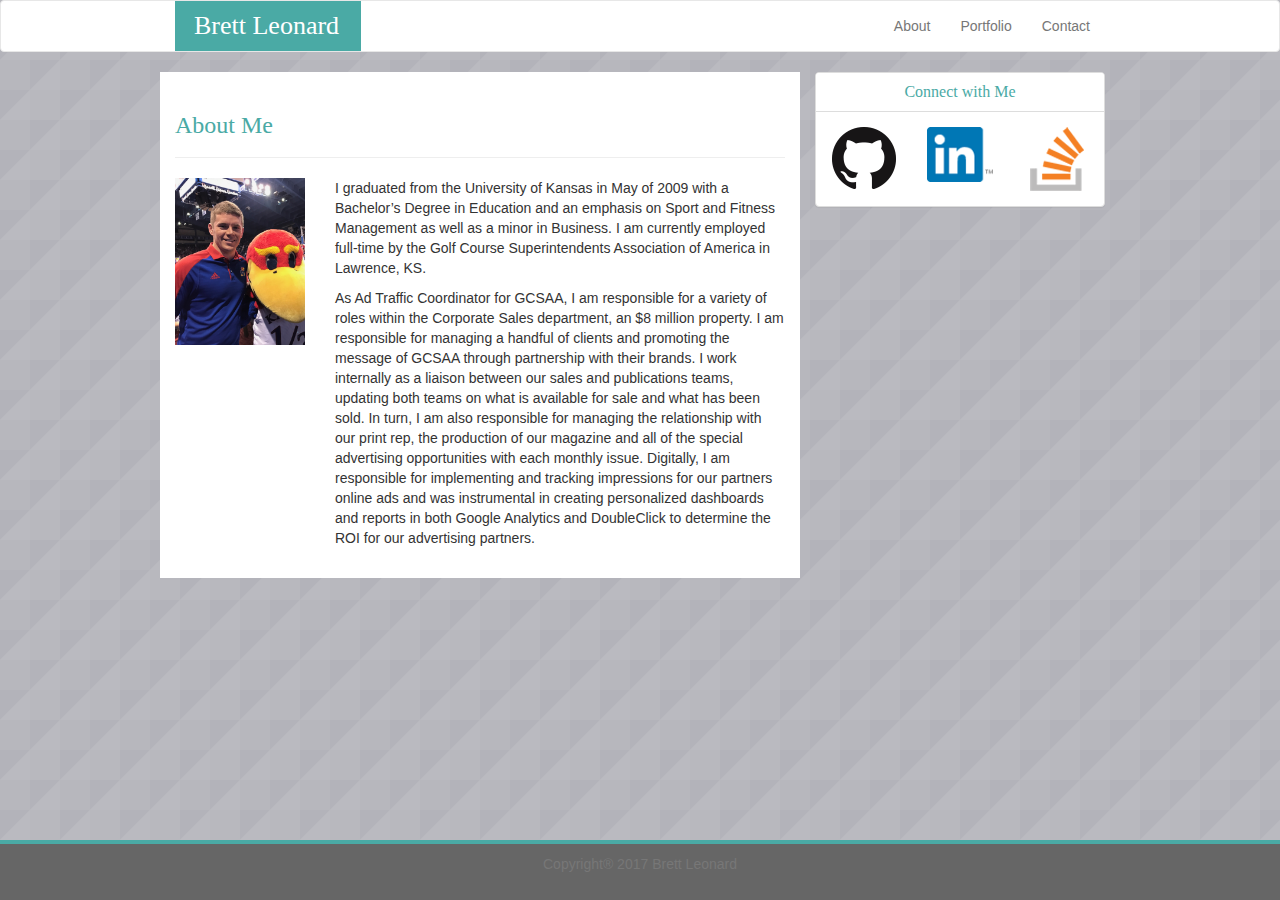
<file: index.html>
<!DOCTYPE html>
<html lang="en">

<head>
    <meta charset="utf-8">
    <meta http-equiv="X-UA-Compatible" content="IE=edge">
    <meta name="viewport" content="width=device-width, initial-scale=1">



    <link rel="stylesheet" type="text/css" href="reset.css">

    <!-- The above 3 meta tags *must* come first in the head; any other head content must come *after* these tags -->
    <title>Bootstrap 101 Template</title>
    <!-- Bootstrap -->
    <link href="https://maxcdn.bootstrapcdn.com/bootstrap/3.3.7/css/bootstrap.min.css" rel="stylesheet">
        <!-- jQuery library -->
    <script src="https://ajax.googleapis.com/ajax/libs/jquery/3.2.1/jquery.min.js"></script>
    <!-- Latest compiled JavaScript -->
    <script src="https://maxcdn.bootstrapcdn.com/bootstrap/3.3.7/js/bootstrap.min.js"></script>

    <!-- HTML5 shim and Respond.js for IE8 support of HTML5 elements and media queries -->
    <!-- WARNING: Respond.js doesn't work if you view the page via file:// -->

    <script src="https://oss.maxcdn.com/html5shiv/3.7.3/html5shiv.min.js"></script>
    <script src="https://oss.maxcdn.com/respond/1.4.2/respond.min.js"></script>

    <!-- Custom styles for this template -->
    <link href="sticky-footer.css" rel="stylesheet">


</head>

<body>
    <nav class="navbar navbar-default">
        <div class="container">
            <!-- Brand and toggle get grouped for better mobile display -->
            <div class="navbar-header">
                <button type="button" class="navbar-toggle collapsed" data-toggle="collapse" data-target="#bs-example-navbar-collapse-1" aria-expanded="false">
                    <span class="sr-only">Toggle navigation</span>
                    <span class="icon-bar"></span>
                    <span class="icon-bar"></span>
                    <span class="icon-bar"></span>
                </button>
                <a class="navbar-brand">Brett Leonard</a>
            </div>
            <!-- Collect the nav links, forms, and other content for toggling -->
            <div class="collapse navbar-collapse" id="bs-example-navbar-collapse-1">
                <ul class="nav navbar-nav navbar-right">
                    <li><a href="index.html">About</a></li>
                    <li><a href="bsportfolio.html">Portfolio</a></li>
                    <li><a href="bscontact.html">Contact</a></li>
                    </li>
                </ul>
            </div>
            <!-- /.navbar-collapse -->
        </div>
        <!-- /.container-fluid -->
    </nav>
    <div class="container">
        <div class="row">
            <div class="col-md-8">
            <div class="page-header">
                <h1>About Me</h1>
            </div>
            <div class="row">
                <div class="col-md-3">
                    <img class="img-responsive" src="assets/images/LilJay.jpg" /><br>
                </div>
                    <div class="col-md-9">
                       <p>
                       I graduated from the University of Kansas in May of 2009 with a Bachelor’s Degree in Education and an emphasis on Sport and Fitness Management as well as a minor in Business. I am currently employed full-time by the Golf Course Superintendents Association of America in Lawrence, KS.
                       </p>
                       <p>
                       As Ad Traffic Coordinator for GCSAA, I am responsible for a variety of roles within the Corporate Sales department, an $8 million property. I am responsible for managing a handful of clients and promoting the message of GCSAA through partnership with their brands. I work internally as a liaison between our sales and publications teams, updating both teams on what is available for sale and what has been sold. In turn, I am also responsible for managing the relationship with our print rep, the production of our magazine and all of the special advertising opportunities with each monthly issue. Digitally, I am responsible for implementing and tracking impressions for our partners online ads and was instrumental in creating personalized dashboards and reports in both Google Analytics and DoubleClick to determine the ROI for our advertising partners.
                       <br>
                       <br>
                       </p>
                    </div>
                </div>
            </div>
                <div class="col-md-4">
                    <div class="panel panel-default">
                        <div class="panel-heading">
                        <h2 class="panel-title">Connect with Me
                        </h3>
                        </div>
                        <div class="panel-body">
                            <div class="row">
                                <div class="contactMe">
                                <!-- github image -->
                                <div class="col-xs-4" href="https://github.com/brettleonard86" target="blank"><img class="img-responsive center-block" src="assets/images/GitHub-Mark-64px.png" alt="GitHub" />
                                </div>
                                <!-- linkedin image -->
                                <div class="col-xs-4" href="https://www.linkedin.com/in/brett-leonard-27a01658/" target="blank"> <img class="img-responsive center-block" src="assets/images/In-2C-66px-TM.png" alt="LinkedIn" />
                                </div>
                                <!-- stackOF image -->
                                <div class="col-xs-4" href="https://stackexchange.com/users/11096395/brett-leonard" target="blank"> <img class="img-responsive center-block" src="assets/images/stackoverflow-icon.png" alt="StackOverFlow" />
                                </div>
                                </div>
                            </div>
                        </div>
                    </div>
                </div>
            </div>
        </div>
    </div>

 <footer class="footer">
      <div class="container">
        <p class="text-muted">Copyright® 2017 Brett Leonard</p>
      </div>
    </footer>
    </footer>
</body>



</html>
</file>
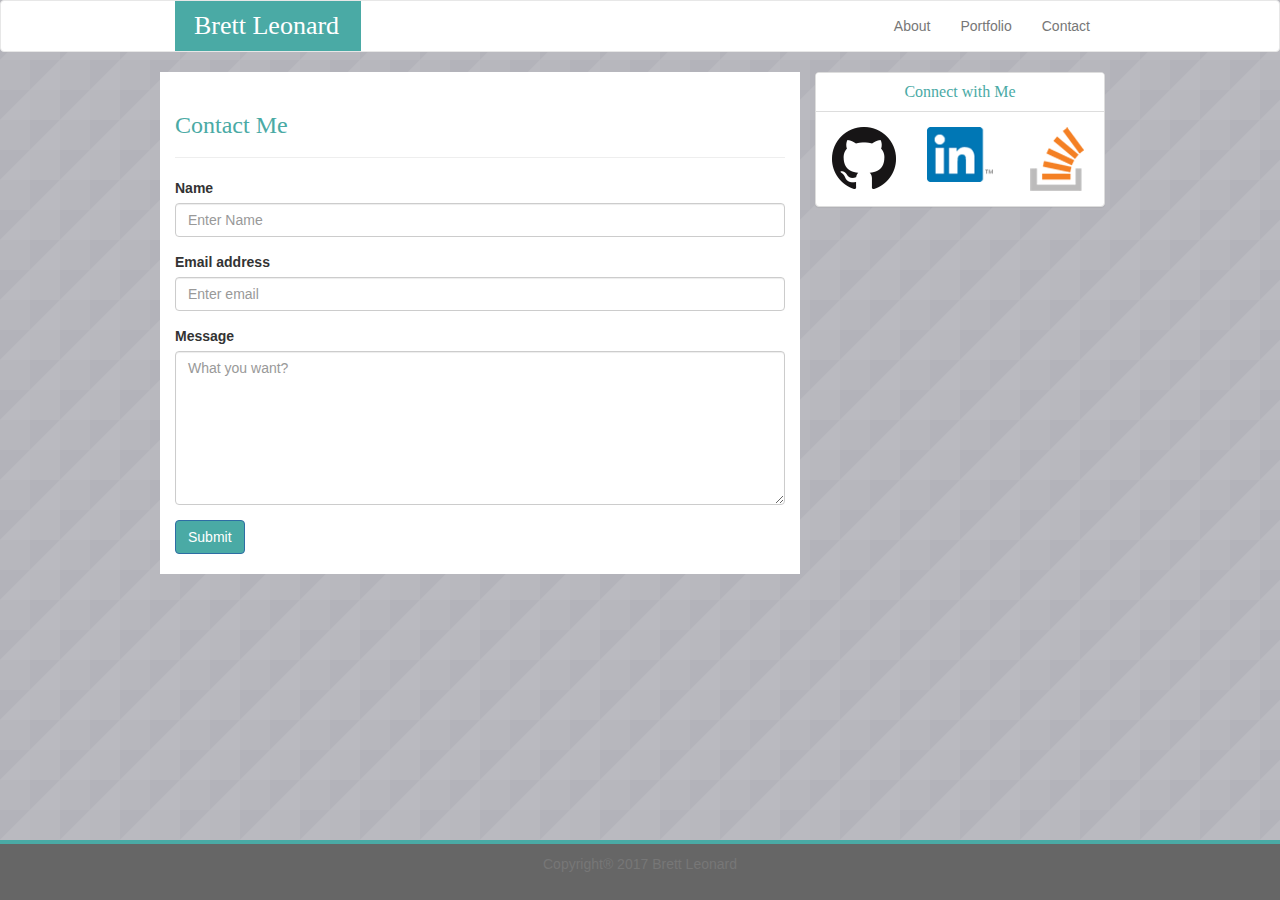
<file: bscontact.html>
<!DOCTYPE html>
<html lang="en">

<head>
    <meta charset="utf-8">
    <meta http-equiv="X-UA-Compatible" content="IE=edge">
    <meta name="viewport" content="width=device-width, initial-scale=1">
    <link rel="stylesheet" type="text/css" href="reset.css">
    <!-- The above 3 meta tags *must* come first in the head; any other head content must come *after* these tags -->
    <title>Bootstrap 101 Template</title>
    <!-- Bootstrap -->
    <link href="https://maxcdn.bootstrapcdn.com/bootstrap/3.3.7/css/bootstrap.min.css" rel="stylesheet">
    <!-- jQuery library -->
    <script src="https://ajax.googleapis.com/ajax/libs/jquery/3.2.1/jquery.min.js"></script>
    <!-- Latest compiled JavaScript -->
    <script src="https://maxcdn.bootstrapcdn.com/bootstrap/3.3.7/js/bootstrap.min.js"></script>
    <!-- HTML5 shim and Respond.js for IE8 support of HTML5 elements and media queries -->
    <!-- WARNING: Respond.js doesn't work if you view the page via file:// -->
    <script src="https://oss.maxcdn.com/html5shiv/3.7.3/html5shiv.min.js"></script>
    <script src="https://oss.maxcdn.com/respond/1.4.2/respond.min.js"></script>
    <!-- Custom styles for this template -->
    <link href="sticky-footer.css" rel="stylesheet">
</head>

<body>
    <nav class="navbar navbar-default">
        <div class="container">
            <!-- Brand and toggle get grouped for better mobile display -->
            <div class="navbar-header">
                <button type="button" class="navbar-toggle collapsed" data-toggle="collapse" data-target="#bs-example-navbar-collapse-1" aria-expanded="false">
                    <span class="sr-only">Toggle navigation</span>
                    <span class="icon-bar"></span>
                    <span class="icon-bar"></span>
                    <span class="icon-bar"></span>
                </button>
                <a class="navbar-brand">Brett Leonard</a>
            </div>
            <!-- Collect the nav links, forms, and other content for toggling -->
            <div class="collapse navbar-collapse" id="bs-example-navbar-collapse-1">
                <ul class="nav navbar-nav navbar-right">
                    <li><a href="bsindex.html">About</a></li>
                    <li><a href="bsportfolio.html">Portfolio</a></li>
                    <li><a href="bscontact.html">Contact</a></li>
                    </li>
                </ul>
            </div>
            <!-- /.navbar-collapse -->
        </div>
        <!-- /.container-fluid -->
    </nav>
    <div class="container">
        <div class="row">
            <div class="col-md-8">
                <div class="page-header">
                    <h1>Contact Me</h1>
                </div>
                <form action="mailto:brettleonard86@gmail.com" method="post" enctype="text/plain">
                    <div class="form">
                        <div class="form-group">
                            <label for="name">Name</label>
                            <input type="text" class="form-control" id="exampleInputEmail1" aria-describedby="name" placeholder="Enter Name">
                        </div>
                        <div class="form-group">
                            <label for="exampleInputEmail1">Email address</label>
                            <input type="email" class="form-control" id="exampleInputEmail1" aria-describedby="emailHelp" placeholder="Enter email">
                        </div>
                        <div class="form-group">
                            <label for="exampleTextarea">Message</label>
                            <textarea class="form-control" id="exampleTextarea" rows="7" placeholder="What you want?"></textarea>
                        </div>
                        <button type="submit" class="btn btn-primary">Submit</button>
                        <br>
                    </div>
                    <br>
                </form>
            </div>
            <div class="col-md-4">
                <div class="panel panel-default">
                    <div class="panel-heading">
                        <h2 class="panel-title">Connect with Me
                        </h3>
                        </div>
                        <div class="panel-body">
                            <div class="row">
                                <div class="contactMe center-block">
                                <!-- github image -->
                                <div class="col-xs-4" href="https://github.com/brettleonard86" target="blank"><img class="img-responsive center-block" src="assets/images/GitHub-Mark-64px.png" alt="GitHub" />
                                </div> 
                            	<!-- linkedin image -->
                                <div class="col-xs-4" href="https://www.linkedin.com/in/brett-leonard-27a01658/" target="blank"> <img class="img-responsive center-block" src="assets/images/In-2C-66px-TM.png" alt="LinkedIn" />
                                </div>
                            	<!-- stackOF image -->
                                <div class="col-xs-4" href="https://stackexchange.com/users/11096395/brett-leonard" target="blank"> <img class="img-responsive center-block" src="assets/images/stackoverflow-icon.png" alt="StackOverFlow" />
                                </div>
                                </div>
                            </div>  
                        </div>
                    </div>
                </div>
            </div>
        </div>
    </div> 

 <footer class="footer">
      <div class="container">
        <p class="text-muted">Copyright® 2017 Brett Leonard</p>
      </div>
    </footer>
    </footer>
</body>



</html>
</file>
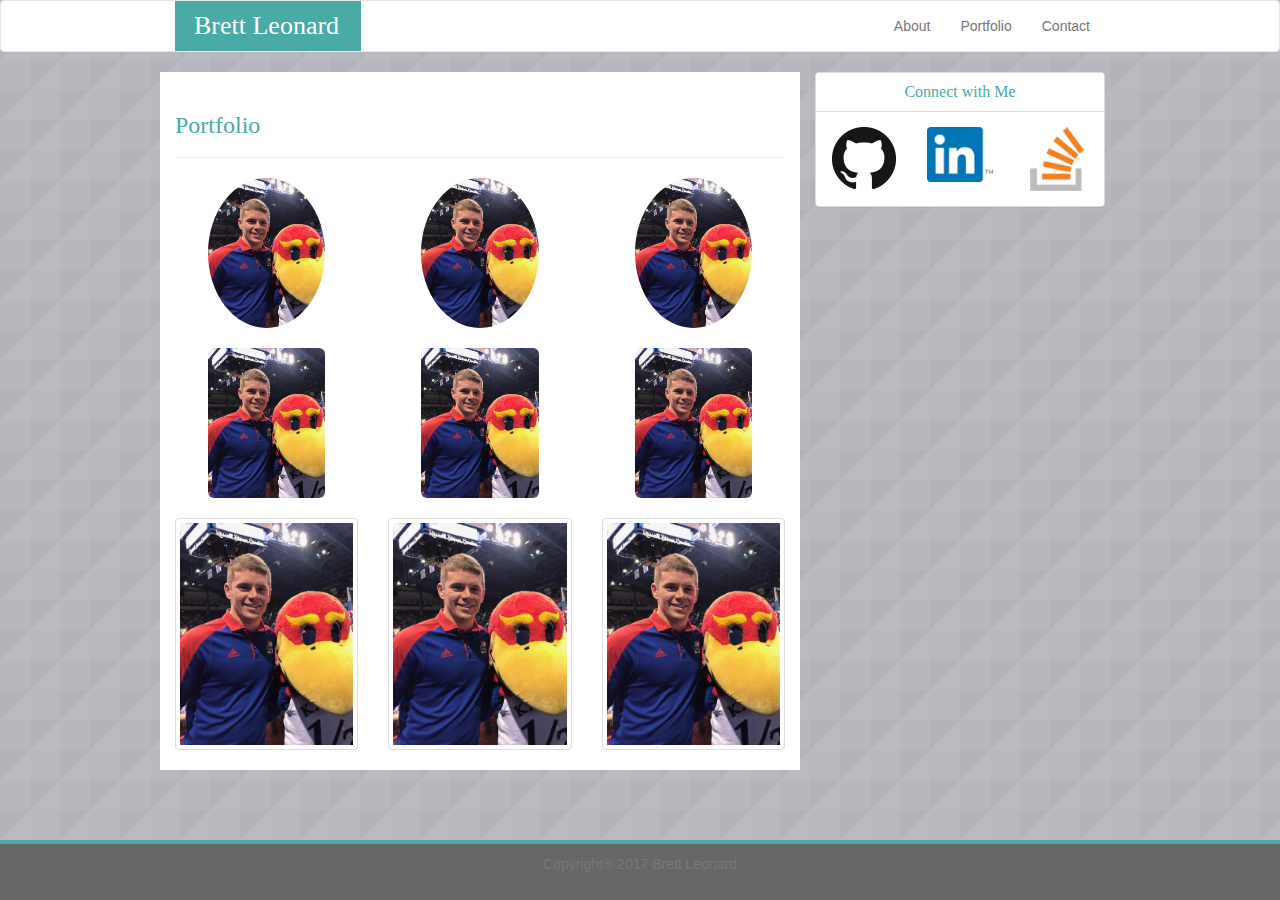
<file: bsportfolio.html>
<!DOCTYPE html>
<html lang="en">

<head>
    <meta charset="utf-8">
    <meta http-equiv="X-UA-Compatible" content="IE=edge">
    <meta name="viewport" content="width=device-width, initial-scale=1">
    <link rel="stylesheet" type="text/css" href="reset.css">
    <!-- The above 3 meta tags *must* come first in the head; any other head content must come *after* these tags -->
    <title>Bootstrap 101 Template</title>
    <!-- Bootstrap -->
    <link href="https://maxcdn.bootstrapcdn.com/bootstrap/3.3.7/css/bootstrap.min.css" rel="stylesheet">
    <!-- jQuery library -->
    <script src="https://ajax.googleapis.com/ajax/libs/jquery/3.2.1/jquery.min.js"></script>
    <!-- Latest compiled JavaScript -->
    <script src="https://maxcdn.bootstrapcdn.com/bootstrap/3.3.7/js/bootstrap.min.js"></script>
    <!-- HTML5 shim and Respond.js for IE8 support of HTML5 elements and media queries -->
    <!-- WARNING: Respond.js doesn't work if you view the page via file:// -->
    <script src="https://oss.maxcdn.com/html5shiv/3.7.3/html5shiv.min.js"></script>
    <script src="https://oss.maxcdn.com/respond/1.4.2/respond.min.js"></script>
    <!-- Custom styles for this template -->
    <link href="sticky-footer.css" rel="stylesheet">
</head>

<body>
    <nav class="navbar navbar-default">
        <div class="container">
            <!-- Brand and toggle get grouped for better mobile display -->
            <div class="navbar-header">
                <button type="button" class="navbar-toggle collapsed" data-toggle="collapse" data-target="#bs-example-navbar-collapse-1" aria-expanded="false">
                    <span class="sr-only">Toggle navigation</span>
                    <span class="icon-bar"></span>
                    <span class="icon-bar"></span>
                    <span class="icon-bar"></span>
                </button>
                <a class="navbar-brand">Brett Leonard</a>
            </div>
            <!-- Collect the nav links, forms, and other content for toggling -->
            <div class="collapse navbar-collapse" id="bs-example-navbar-collapse-1">
                <ul class="nav navbar-nav navbar-right">
                    <li><a href="index.html">About</a></li>
                    <li><a href="bsportfolio.html">Portfolio</a></li>
                    <li><a href="bscontact.html">Contact</a></li>
                    </li>
                </ul>
            </div>
            <!-- /.navbar-collapse -->
        </div>
        <!-- /.container-fluid -->
    </nav>
    <div class="container">
        <div class="row">
            <div class="col-md-8">
                <div class="page-header">
                    <h1>Portfolio</h1>
                </div>
                <div class="row">
                    <!-- First Row -->
                    <div class="col-xs-4">
                        <img class="img-circle center-block" src="assets/images/LilJay.jpg" />
                    </div>
                    <div class="col-xs-4">
                        <img class="img-circle center-block" src="assets/images/LilJay.jpg" />
                    </div>
                    <div class="col-xs-4">
                        <img class="img-circle center-block" src="assets/images/LilJay.jpg" />
                    </div>
                </div>
                <br>
                <div class="row">
                    <!-- Second Row -->
                    <div class="col-xs-4">
                        <img class="img-rounded center-block" src="assets/images/LilJay.jpg" />
                    </div>
                    <div class="col-xs-4">
                        <img class="img-rounded circle center-block" src="assets/images/LilJay.jpg" />
                    </div>
                    <div class="col-xs-4">
                        <img class="img-rounded center-block" src="assets/images/LilJay.jpg" />
                    </div>
                </div>
                <br>
                <div class="row">
                    <!-- Third Row -->
                    <div class="col-xs-4">
                        <img class="img-thumbnail center-block" src="assets/images/LilJay.jpg" height="150" />
                    </div>
                    <div class="col-xs-4">
                        <img class="img-thumbnail center-block" src="assets/images/LilJay.jpg" height="150" />
                    </div>
                    <div class="col-xs-4">
                        <img class="img-thumbnail center-block" src="assets/images/LilJay.jpg" height="150" />
                    </div>
                </div>
                <br>
            </div>
            <div class="col-md-4">
                <div class="panel panel-default">
                    <div class="panel-heading">
                        <h2 class="panel-title">Connect with Me
                        </h3>
                        </div>
                        <div class="panel-body">
                            <div class="row">
                                <div class="contactMe">
                                <!-- GitHub Photo -->
                                <div class="col-xs-4" href="https://github.com/brettleonard86" target="blank"><img class="img-responsive center-block" src="assets/images/GitHub-Mark-64px.png" alt="GitHub" /> <!-- Need to add labels and links to all these photos -->
                                </div>
                                <!-- Linkedin Photo -->
                                <div class="col-xs-4" href="https://www.linkedin.com/in/brett-leonard-27a01658/" target="blank"> <img class="img-responsive center-block" src="assets/images/In-2C-66px-TM.png" alt="LinkedIn" />
                                </div>
                                <!-- StackOF Photo -->
                                <div class="col-xs-4" href="https://stackexchange.com/users/11096395/brett-leonard" target="blank"> <img class="img-responsive center-block" src="assets/images/stackoverflow-icon.png" alt="StackOverFlow" />
                                </div>
                                </div>
                            </div>
                        </div>
                    </div>
                </div>
            </div>
        </div>
    </div>

 <footer class="footer">
      <div class="container">
        <p class="text-muted">Copyright® 2017 Brett Leonard</p>
      </div>
    </footer>
    </footer>
</body>



</html>
</file>
<file: sticky-footer.css>
/* Sticky footer styles
-------------------------------------------------- */
html {
  position: relative;
  min-height: 100%;
}
body {
  /* Margin bottom by footer height */
  margin-bottom: 60px;
  background-image: url("assets/images/triangular.png");
  font-family: 'Arial', 'Helvetica Neue', Helvetica, sans-serif;
}

h1, h2 {
  color:#4aaaa5;
  font-family: "Times New Roman", Georgia, Serif;
}

h1 {
  font-size: 24px;
}

h2 {
  font-size: 22px;
}

.navbar-default {
  background-color: #ffffff !important;
}

.navbar-header{
  display: block;
  padding-left: 19px;
  background-color:#4aaaa5;
  font-family: "Times New Roman", Georgia, Serif;
}

.navbar-brand{
  width:182px;
  display: block;
  color:#ffffff !important;
  font-size: 26px;
}


.footer {
  position: absolute;
  bottom: 0;
  width: 100%;
  /* Set the fixed height of the footer here */
  height: 60px;
  background-color: #666666;
  border-top:solid;
  border-color:#4aaaa5;
  border-width: 4px;
  color:#b7b7bd;
  text-align: center;
}

.col-md-8 {
  background:#ffffff;
}

.panel-heading {
  background: #ffffff !important;
}

.panel-title {
  color:#4aaaa5;
  text-align: center;
  background: #ffffff !important;
}
/* Custom page CSS
-------------------------------------------------- */
/* Not required for template or sticky footer method. */

.container {
  width: auto;
  max-width: 960px;
  padding: 0 15px;
}
.container .text-muted {
  margin: 10px 0;
}

.panel-default {
  display: block;
 
}

.col-xs-4 {
  display:block;
}

.btn-primary {
  background-color:#4aaaa5 !important;
}

.img-circle {
  height: 150px;
}

.img-rounded {
  height: 150px;
}
</file>
